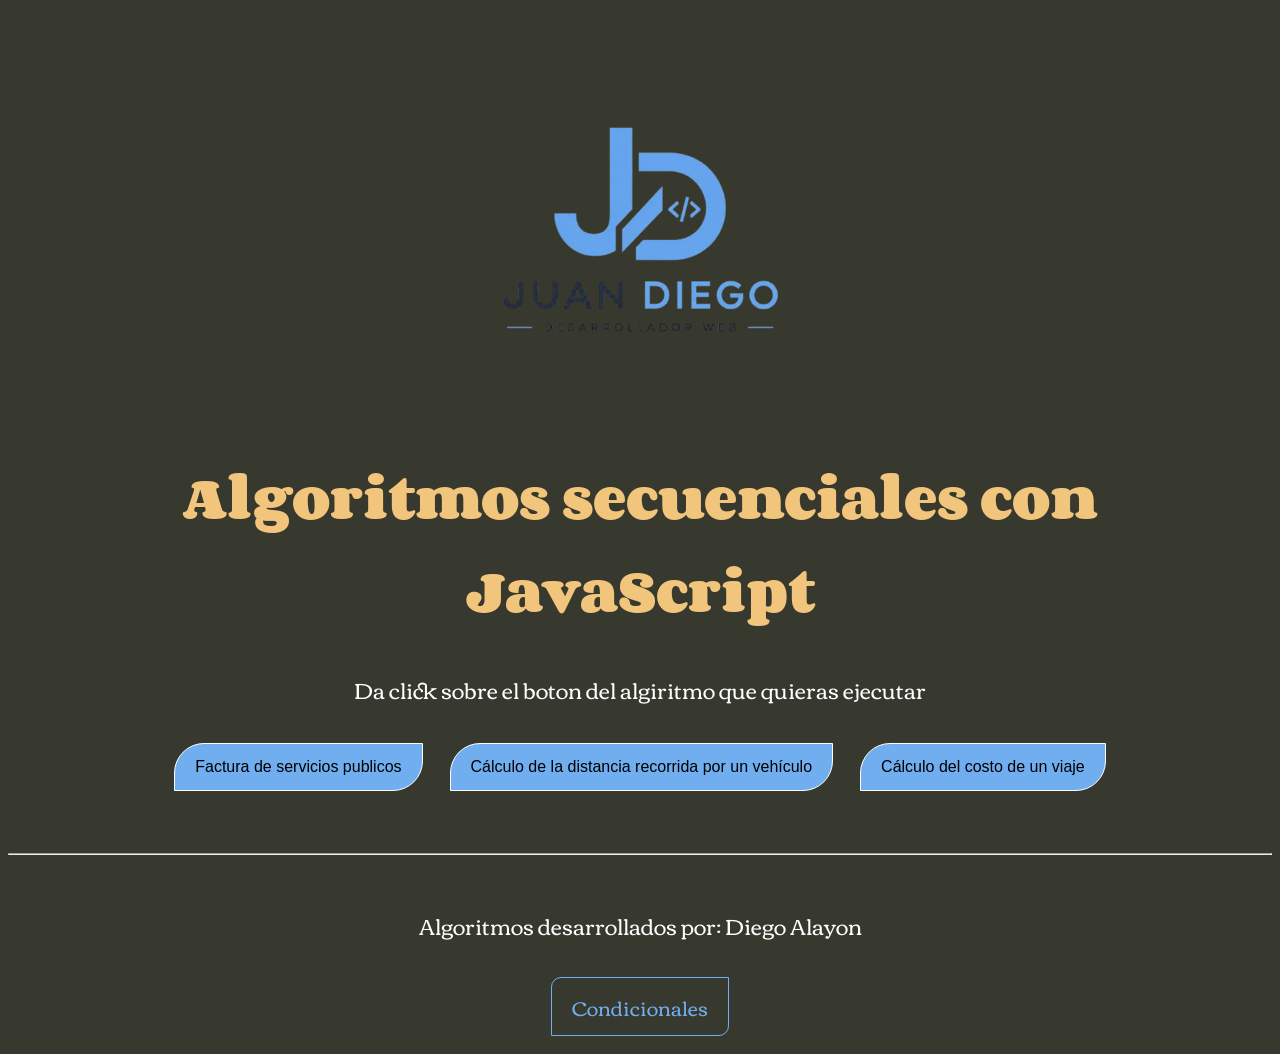
<file: index.html>
<!DOCTYPE html>
<html lang="es">
<head>
    <meta charset="UTF-8">
    <meta name="viewport" content="width=device-width, initial-scale=1.0">
    <title>Algoritmos Secuenciales</title>
    <link rel="stylesheet" href="styles.css">
</head>
<body>
    <img src="logoJuanDiego.png" alt="">
    <h1>Algoritmos secuenciales con JavaScript</h1>
    <p>Da click sobre el boton del algiritmo que quieras ejecutar</p>

    <button onclick="facturaDeserviciospublicos()">Factura de servicios publicos</button>
    <button onclick="cálculoDeLaDistanciaRecorridaPorUnVehículo()">Cálculo de la distancia recorrida por un vehículo</button>
    <button onclick="cálculoDelCostoDeUnViaje()">Cálculo del costo de un viaje</button>
    
    <hr>

    <p>Algoritmos desarrollados por: <span>Diego Alayon</span></p>
    <a href="Condicionales index.html">Condicionales</a>

    <script src="main.js"></script>
</body>
</html>
</file>
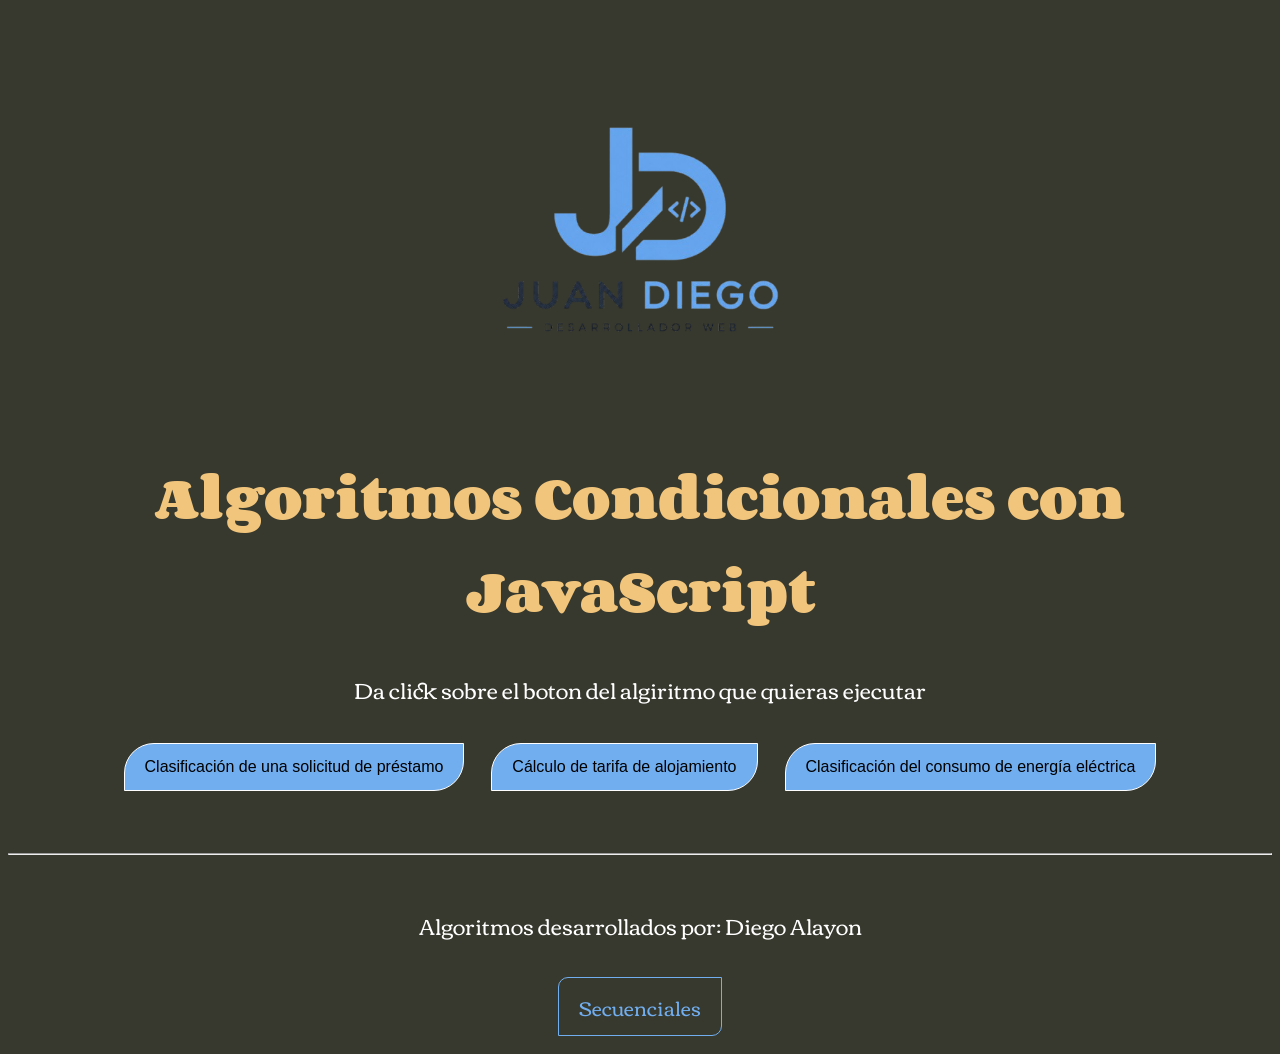
<file: Condicionales index.html>
<!DOCTYPE html>
<html lang="es">
<head>
    <meta charset="UTF-8">
    <meta name="viewport" content="width=device-width, initial-scale=1.0">
    <title>Algoritmos Condicionales</title>
    <link rel="stylesheet" href="styles.css">
</head>
<body>
    <img src="logoJuanDiego.png" alt="">
    <h1>Algoritmos Condicionales con JavaScript</h1>
    <p>Da click sobre el boton del algiritmo que quieras ejecutar</p>

    <button onclick="clasificaciónDeUnaSolicitudDePréstamo()">Clasificación de una solicitud de préstamo</button>
    <button onclick="cálculoDeTarifaDeAlojamiento()">Cálculo de tarifa de alojamiento</button>
    <button onclick="clasificaciónDelConsumoDeEnergíaEléctrica()">Clasificación del consumo de energía eléctrica</button>

    <hr>

    <p>Algoritmos desarrollados por: <span>Diego Alayon</span></p>
    <a href="secuenciales index.html">Secuenciales</a>

    <script src="main.js"></script>
</body>
</html>
</file>
<file: styles.css>
@import url('https://fonts.googleapis.com/css2?family=Corben:wght@400;700&display=swap');

body{
    text-align: center;
    padding-top: 50px;
    background-color: #37392E;
    font-family: "Corben", serif;
}

h1{
    color: #F2C57C;
    font-size: 50px;

}

p{
    color: #ffffff;
    font-size: 22px;
}

button{
    padding: 14px 20px;
    margin: 12px;
    background: #71aef0;
    font-size: 16px;
    border-radius: 30px 0 30px 0;
    border: 1px solid #ffffff;
    cursor: pointer;

}

button:hover{
    background:transparent;
    color: #71aef0;
    border-radius: 0 30px 0 30px;
    transform: scale(0.9);
    
}

img{
    width: 350px;

}

a{
    text-decoration: none;
    color: #71aef0;
    font-size: 20px;
    background: transparent;
    border: 1px solid #71aef0;
    display: inline-block;
    padding: 10px 20px;
    margin: 10px;
    border-radius: 10px 0 10px 0;

}

hr{
    margin: 50px 0;

}
</file>
